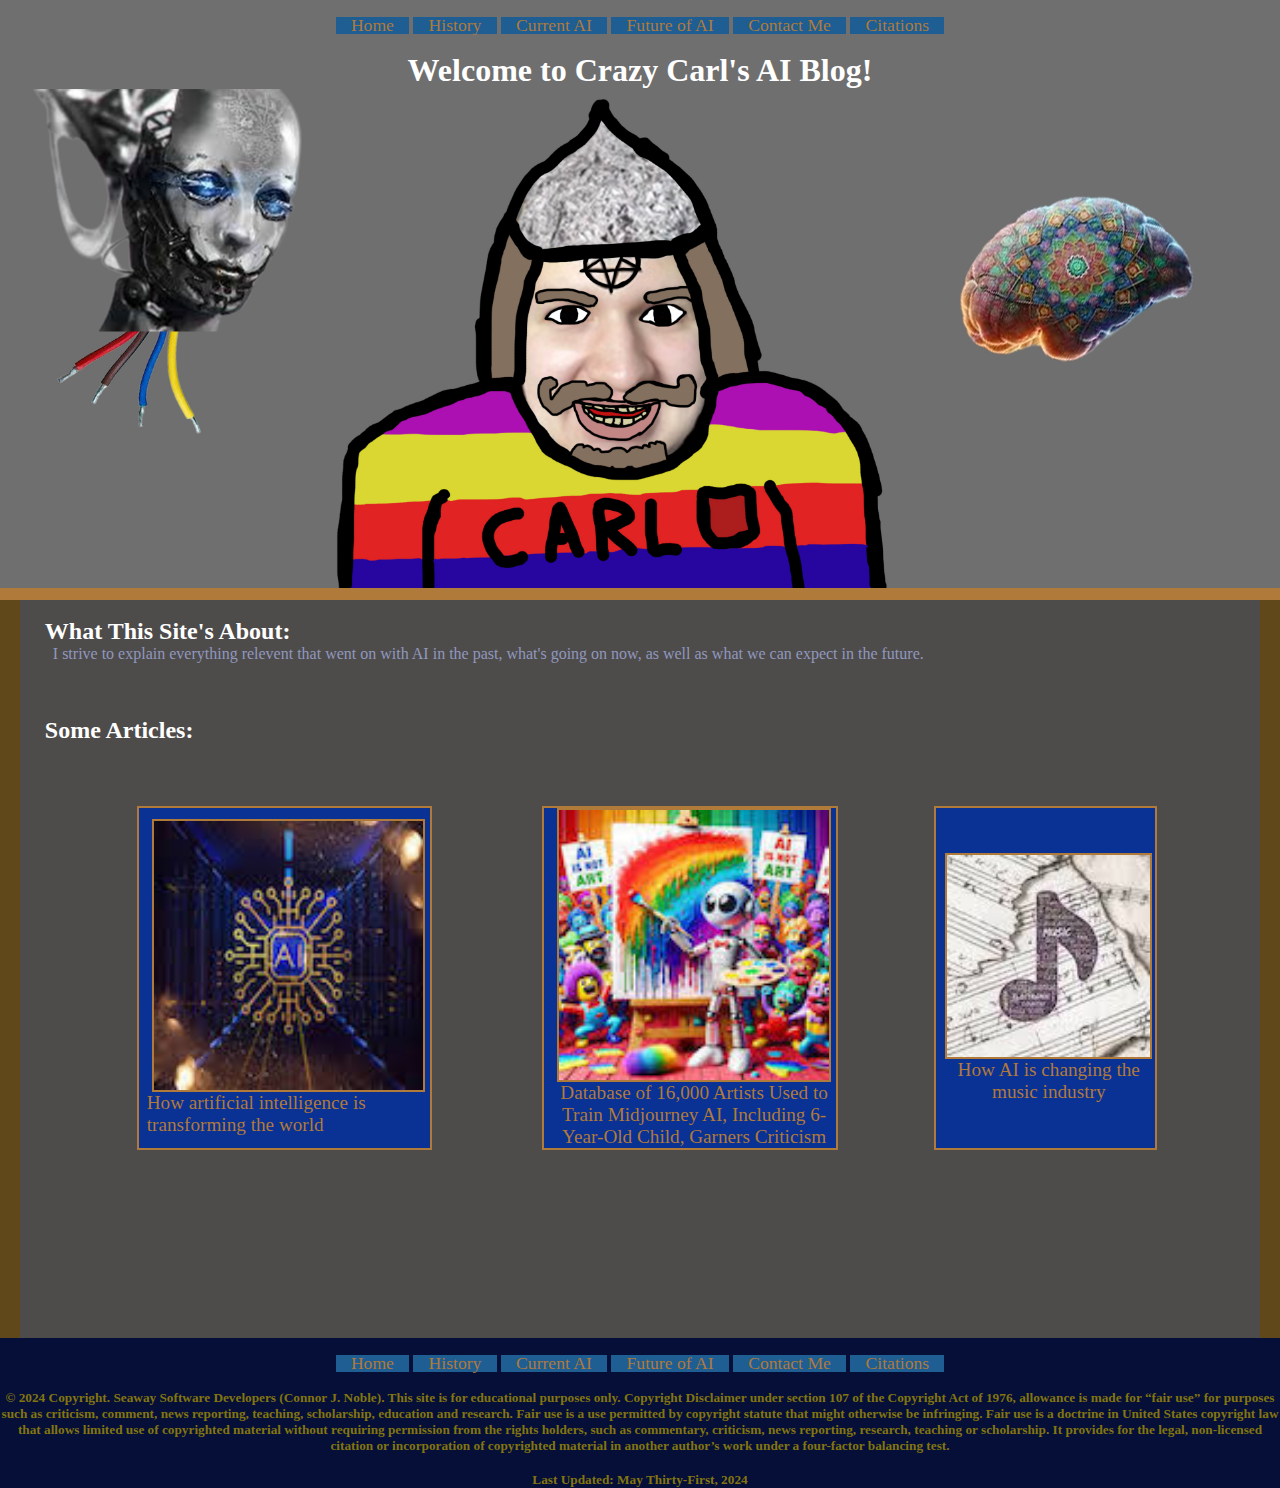
<file: index.html>
<!DOCTYPE html>
<html lang="en">
<head>
	<meta charset="UTF-8">
	<title>Crazy Carl's AI Overview</title>
	<link rel="stylesheet" href="css/styles.css">
	<link rel="icon" href="images/cog.ico">
	<script src="scripts/scripts.js"></script>
</head>

<body>
		
	<header id="container">
		<nav>
			<ul>
				<a href="index.html"><li>Home</li></a>
				<a href="history.html"><li>History</li></a>
				<a href="current.html"><li>Current AI</li></a>
				<a href="future.html"><li>Future of AI</li></a>
				<a href="contact.html"><li>Contact Me</li></a>
				<a href="cite.html"><li>Citations</li></a>
			</ul>
		</nav>
		<h1>Welcome to Crazy Carl's AI Blog!</h1>
		<img src="images/crazyCarl.jpeg" alt="Crazy Carl Staring into Your soul" id="hero">
	</header>
	<main>
			<br>
		<h2>What This Site's About:</h2>
		<p>&nbsp; I strive to explain everything relevent that went on with AI in the past, what's going on now, as well as what we can expect in the future.</p>
			<br>
			<br>
			<br>
		<h2>Some Articles: </h2>
		<div id="art-grid">
			<p id="art-1">
				<a href="https://www.brookings.edu/articles/how-artificial-intelligence-is-transforming-the-world/"><img src="images/ai.jpeg" alt="ai chip logo"></a>How artificial intelligence is transforming the world
			</p>
			<p id="art-2">
				<a href="https://www.artnews.com/art-news/news/midjourney-ai-artists-database-1234691955/"><img src="images/aiArt.jpeg" alt="robot making art"></a>Database of 16,000 Artists Used to Train Midjourney AI, Including 6-Year-Old Child, Garners Criticism
			</p>
			<p id="art-3">
				<a href="https://www.wbur.org/hereandnow/2024/05/15/ai-music-industry-songwriting"><img src="images/music.jpeg" alt=""></a>How AI is changing the music industry
			</p>
		</div>
			<br>
			<br>
			<br> 
			<br> 
			<br> 
			<br> 
			<br> 
	</main>
	<footer>
		<nav>
			<ul>
				<a href="index.html"><li>Home</li></a>
				<a href="history.html"><li>History</li></a>
				<a href="current.html"><li>Current AI</li></a>
				<a href="future.html"><li>Future of AI</li></a>
				<a href="contact.html"><li>Contact Me</li></a>
				<a href="cite.html"><li>Citations</li></a>
			</ul>
		</nav>
		<h5>&copy; 2024 Copyright. Seaway Software Developers (Connor J. Noble). This site is for educational purposes only. Copyright Disclaimer under section 107 of the Copyright Act of 1976, allowance is made for “fair use” for purposes such as criticism, comment, news reporting, teaching, scholarship, education and research. Fair use is a use permitted by copyright statute that might otherwise be infringing. Fair use is a doctrine in United States copyright law that allows limited use of copyrighted material without requiring permission from the rights holders, such as commentary, criticism, news reporting, research, teaching or scholarship. It provides for the legal, non-licensed citation or incorporation of copyrighted material in another author’s work under a four-factor balancing test.</h5>
			<br>
		<h5>Last Updated: May Thirty-First, 2024</h5>
	</footer>
</body>
</html>
</file>
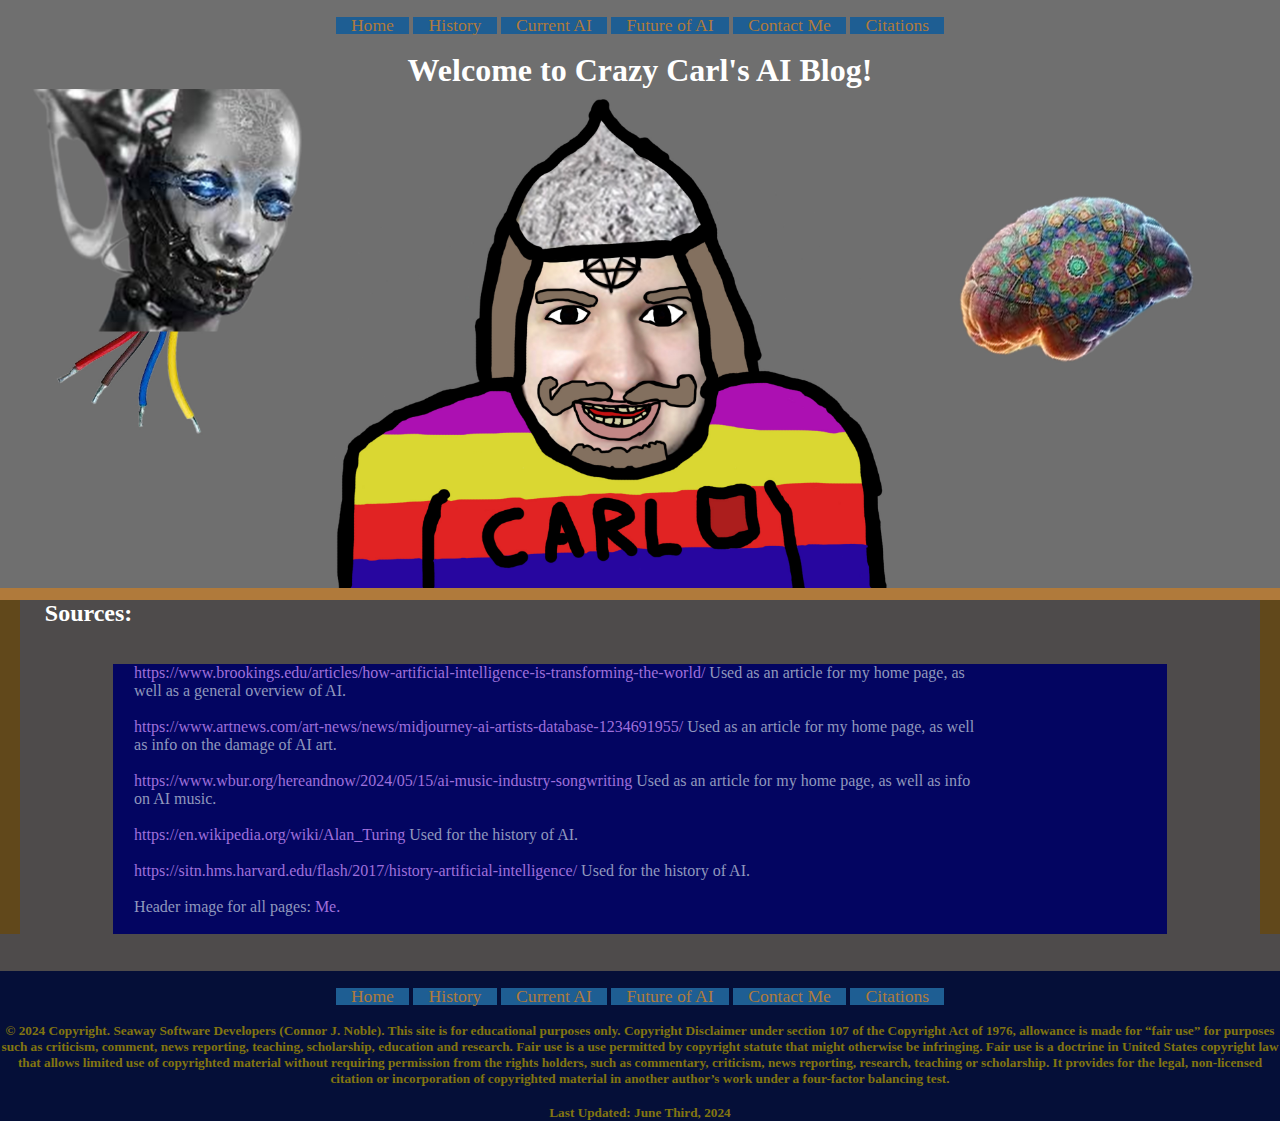
<file: cite.html>
<!DOCTYPE html>
<html lang="en">
<head>
	<meta charset="UTF-8">
	<title>Crazy Carl's AI Overview</title>
	<link rel="stylesheet" href="css/styles.css">
	<link rel="icon" href="images/aiCog.jpeg">
	<script src="scripts/scripts.js"></script>
</head>

<body>
	<header id="container">
		<nav>
			<ul>
				<a href="index.html"><li>Home</li></a>
				<a href="history.html"><li>History</li></a>
				<a href="current.html"><li>Current AI</li></a>
				<a href="future.html"><li>Future of AI</li></a>
				<a href="contact.html"><li>Contact Me</li></a>
				<a href="cite.html"><li>Citations</li></a>
			</ul>
		</nav>
		<h1>Welcome to Crazy Carl's AI Blog!</h1>
		<img src="images/crazyCarl.jpeg" alt="Crazy Carl Staring into Your soul" id="hero">
	</header>
	<main>
		<h2>Sources:</h2>
		<div id="cite">
			<p><a href="https://www.brookings.edu/articles/how-artificial-intelligence-is-transforming-the-world/" target="_blank" class="cite"> https://www.brookings.edu/articles/how-artificial-intelligence-is-transforming-the-world/</a> Used as an article for my home page, as well as a general overview of AI.</p>
				<br>
			<p><a href="https://www.artnews.com/art-news/news/midjourney-ai-artists-database-1234691955/" target="_blank" class="cite"> https://www.artnews.com/art-news/news/midjourney-ai-artists-database-1234691955/</a> Used as an article for my home page, as well as info on the damage of AI art.</p>
				<br>
			<p><a href="https://www.wbur.org/hereandnow/2024/05/15/ai-music-industry-songwriting" target="_blank" class="cite"> https://www.wbur.org/hereandnow/2024/05/15/ai-music-industry-songwriting</a> Used as an article for my home page, as well as info on AI music.</p>
				<br>
			<p><a href="https://en.wikipedia.org/wiki/Alan_Turing" class="cite"> https://en.wikipedia.org/wiki/Alan_Turing</a> Used for the history of AI.</p>
				<br>
			<p><a href="https://sitn.hms.harvard.edu/flash/2017/history-artificial-intelligence/" target="_blank" class="cite">https://sitn.hms.harvard.edu/flash/2017/history-artificial-intelligence/</a> Used for the history of AI.</p>
				<br>
			<p>Header image for all pages: <a href="contact.html" class="cite">Me.</a></p>
				<br>
		</div>
	</main>
	<footer>
		<nav>
			<ul>
				<a href="index.html"><li>Home</li></a>
				<a href="history.html"><li>History</li></a>
				<a href="current.html"><li>Current AI</li></a>
				<a href="future.html"><li>Future of AI</li></a>
				<a href="contact.html"><li>Contact Me</li></a>
				<a href="cite.html"><li>Citations</li></a>
			</ul>
		</nav>
		<h5>&copy; 2024 Copyright. Seaway Software Developers (Connor J. Noble). This site is for educational purposes only. Copyright Disclaimer under section 107 of the Copyright Act of 1976, allowance is made for “fair use” for purposes such as criticism, comment, news reporting, teaching, scholarship, education and research. Fair use is a use permitted by copyright statute that might otherwise be infringing. Fair use is a doctrine in United States copyright law that allows limited use of copyrighted material without requiring permission from the rights holders, such as commentary, criticism, news reporting, research, teaching or scholarship. It provides for the legal, non-licensed citation or incorporation of copyrighted material in another author’s work under a four-factor balancing test.</h5>
			<br>
		<h5>Last Updated: June Third, 2024</h5>
	</footer>
</body>
</html>
</file>
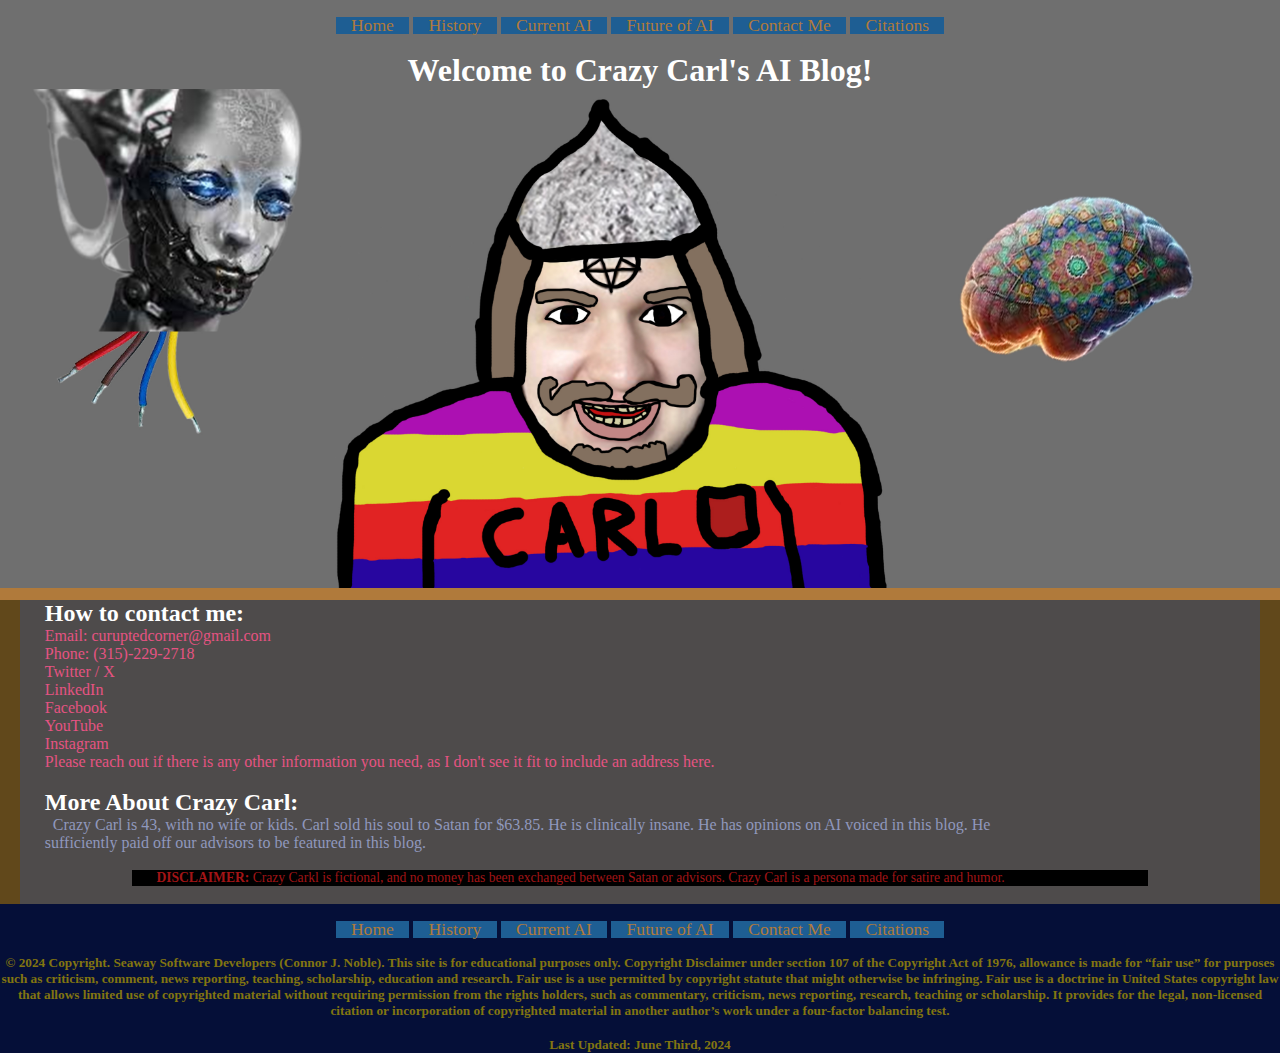
<file: contact.html>
<!DOCTYPE html>
<html lang="en">
<head>
	<meta charset="UTF-8">
	<title>Crazy Carl's AI Overview</title>
	<link rel="stylesheet" href="css/styles.css">
	<link rel="icon" href="images/aiCog.jpeg">
	<script src="scripts/scripts.js"></script>
</head>

<body>
	<header id="container">
		<nav>
			<ul>
				<a href="index.html"><li>Home</li></a>
				<a href="history.html"><li>History</li></a>
				<a href="current.html"><li>Current AI</li></a>
				<a href="future.html"><li>Future of AI</li></a>
				<a href="contact.html"><li>Contact Me</li></a>
				<a href="cite.html"><li>Citations</li></a>
			</ul>
		</nav>
		<h1>Welcome to Crazy Carl's AI Blog!</h1>
		<img src="images/crazyCarl.jpeg" alt="Crazy Carl Staring into Your soul" id="hero">
	</header>
	<main>
		<h2>How to contact me:</h2>
		<p class="cont"><a href="mailto:curuptedcorner@gmail.com">Email: curuptedcorner@gmail.com</a></p>
		<p class="cont">Phone: (315)-229-2718</p>
		<p><a href="https://x.com/CuruptedCR" target="_blank" class="cont">Twitter / X</a></p>
		<p><a href="https://www.linkedin.com/in/connor-shoen-b5b494295/" target="_blank" class="cont"> LinkedIn</a></p>
		<p><a href="https://m.facebook.com/profile.php?id=100055269619039" target="_blank" class="cont">Facebook</a></p>
		<p><a href="https://www.youtube.com/@CuruptedCR" target="_blank" class="cont">YouTube</a></p>
		<p><a href="https://www.instagram.com/curptedcr/" target="_blank" class="cont">Instagram</a></p>
		<p class="cont">Please reach out if there is any other information you need, as I don't see it fit to include an address here.</p>
			<br>
		<h2>More About Crazy Carl:</h2>
		<p>&nbsp; Crazy Carl is 43, with no wife or kids. Carl sold his soul to Satan for $63.85. He is clinically insane. He has opinions on AI voiced in this blog. He sufficiently paid off our advisors to be featured in this blog.</p>
			<br>
		<p class="disclaimer"><b>DISCLAIMER:</b> Crazy Carkl is fictional, and no money has been exchanged between Satan or advisors. Crazy Carl is a persona made for satire and humor.</p>
			<br>
	</main>
	<footer>
		<nav>
			<ul>
				<a href="index.html"><li>Home</li></a>
				<a href="history.html"><li>History</li></a>
				<a href="current.html"><li>Current AI</li></a>
				<a href="future.html"><li>Future of AI</li></a>
				<a href="contact.html"><li>Contact Me</li></a>
				<a href="cite.html"><li>Citations</li></a>
			</ul>
		</nav>
		<h5>&copy; 2024 Copyright. Seaway Software Developers (Connor J. Noble). This site is for educational purposes only. Copyright Disclaimer under section 107 of the Copyright Act of 1976, allowance is made for “fair use” for purposes such as criticism, comment, news reporting, teaching, scholarship, education and research. Fair use is a use permitted by copyright statute that might otherwise be infringing. Fair use is a doctrine in United States copyright law that allows limited use of copyrighted material without requiring permission from the rights holders, such as commentary, criticism, news reporting, research, teaching or scholarship. It provides for the legal, non-licensed citation or incorporation of copyrighted material in another author’s work under a four-factor balancing test.</h5>
			<br>
		<h5>Last Updated: June Third, 2024</h5>
	</footer>
</body>
</html>
</file>
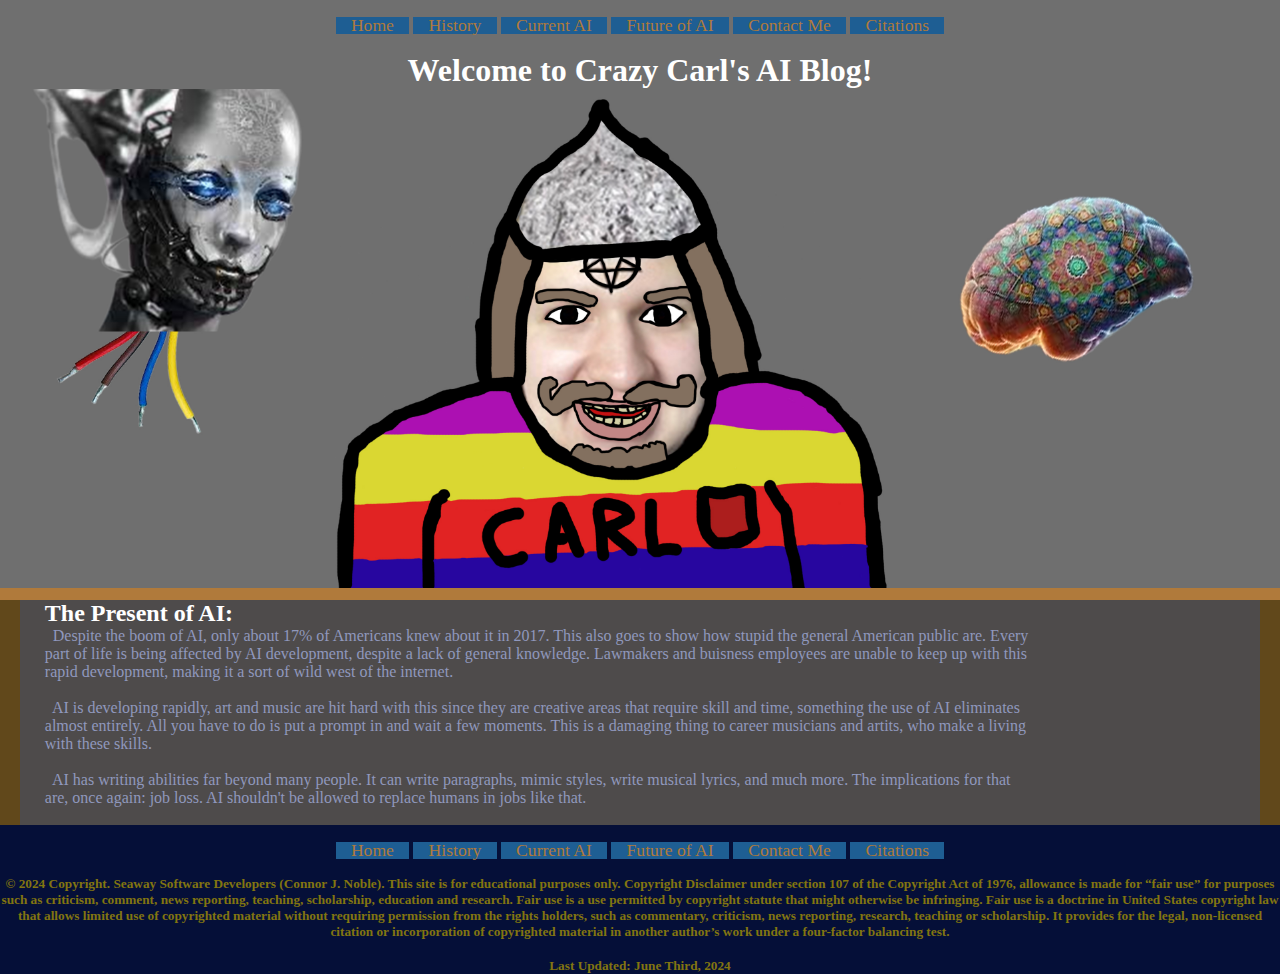
<file: current.html>
<!DOCTYPE html>
<html lang="en">
<head>
	<meta charset="UTF-8">
	<title>Crazy Carl's AI Overview</title>
	<link rel="stylesheet" href="css/styles.css">
	<link rel="icon" href="images/aiCog.jpeg">
	<script src="scripts/scripts.js"></script>
</head>

<body>
	<header id="container">
		<nav>
			<ul>
				<a href="index.html"><li>Home</li></a>
				<a href="history.html"><li>History</li></a>
				<a href="current.html"><li>Current AI</li></a>
				<a href="future.html"><li>Future of AI</li></a>
				<a href="contact.html"><li>Contact Me</li></a>
				<a href="cite.html"><li>Citations</li></a>
			</ul>
		</nav>
		<h1>Welcome to Crazy Carl's AI Blog!</h1>
		<img src="images/crazyCarl.jpeg" alt="Crazy Carl Staring into Your soul" id="hero">
	</header>
	<main>
		<h2>The Present of AI:</h2>
		<p>&nbsp; Despite the boom of AI, only about 17% of Americans knew about it in 2017. This also goes to show how stupid the general American public are. Every part of life is being affected by AI development, despite a lack of general knowledge. Lawmakers and buisness employees are unable to keep up with this rapid development, making it a sort of wild west of the internet.</p>
			<br>
		<p>&nbsp; AI is developing rapidly, art and music are hit hard with this since they are creative areas that require skill and time, something the use of AI eliminates almost entirely. All you have to do is put a prompt in and wait a few moments. This is a damaging thing to career musicians and artits, who make a living with these skills.</p>
			<br>
		<p>&nbsp; AI has writing abilities far beyond many people. It can write paragraphs, mimic styles, write musical lyrics, and much more. The implications for that are, once again: job loss. AI shouldn't be allowed to replace humans in jobs like that.</p>
			<br>
	</main>
	<footer>
		<nav>
			<ul>
				<a href="index.html"><li>Home</li></a>
				<a href="history.html"><li>History</li></a>
				<a href="current.html"><li>Current AI</li></a>
				<a href="future.html"><li>Future of AI</li></a>
				<a href="contact.html"><li>Contact Me</li></a>
				<a href="cite.html"><li>Citations</li></a>
			</ul>
		</nav>
		<h5>&copy; 2024 Copyright. Seaway Software Developers (Connor J. Noble). This site is for educational purposes only. Copyright Disclaimer under section 107 of the Copyright Act of 1976, allowance is made for “fair use” for purposes such as criticism, comment, news reporting, teaching, scholarship, education and research. Fair use is a use permitted by copyright statute that might otherwise be infringing. Fair use is a doctrine in United States copyright law that allows limited use of copyrighted material without requiring permission from the rights holders, such as commentary, criticism, news reporting, research, teaching or scholarship. It provides for the legal, non-licensed citation or incorporation of copyrighted material in another author’s work under a four-factor balancing test.</h5>
			<br>
		<h5>Last Updated: June Third, 2024</h5>
	</footer>
</body>
</html>
</file>
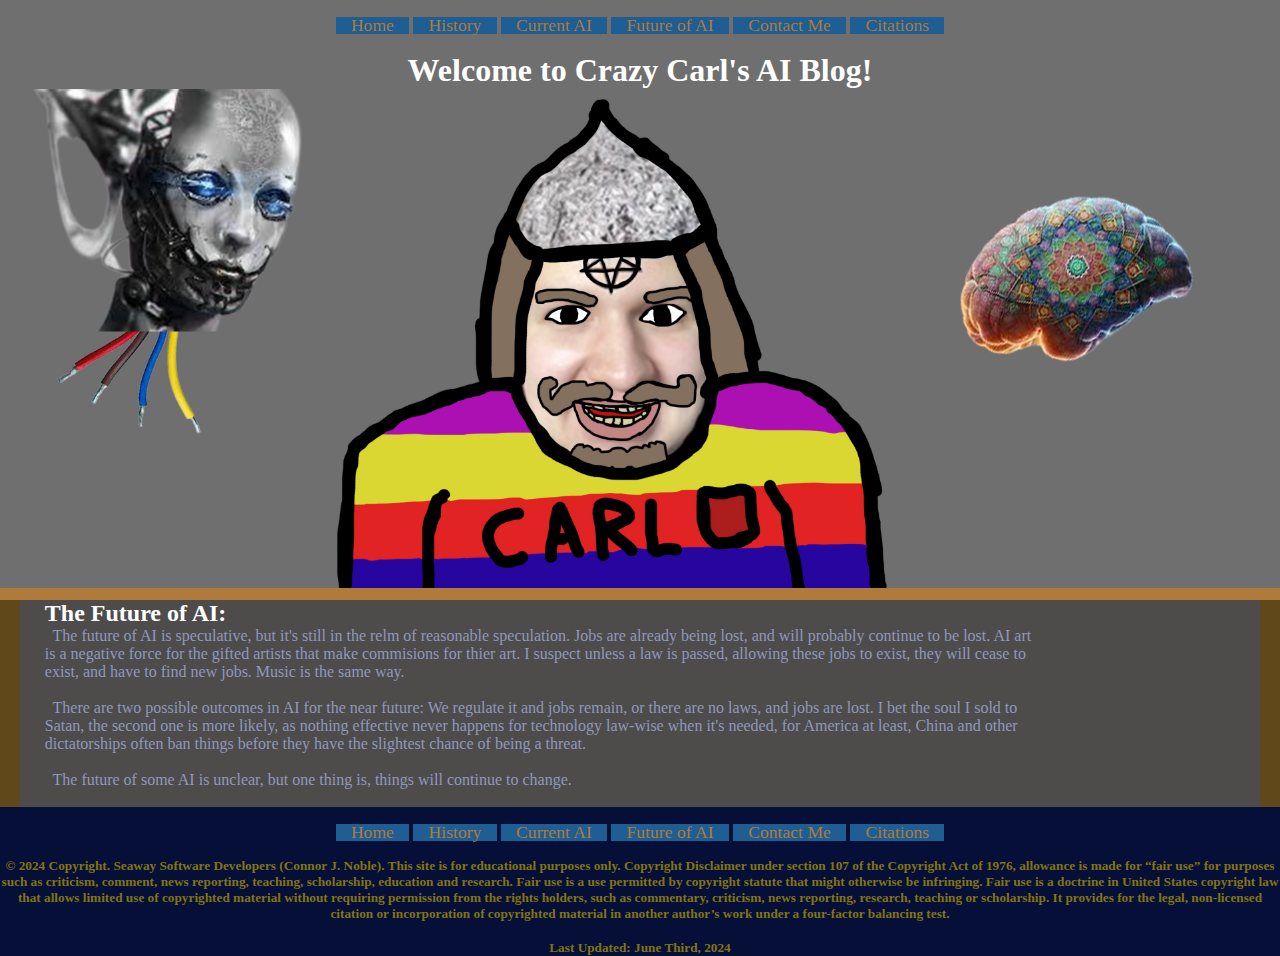
<file: future.html>
<!DOCTYPE html>
<html lang="en">
<head>
	<meta charset="UTF-8">
	<title>Crazy Carl's AI Overview</title>
	<link rel="stylesheet" href="css/styles.css">
	<link rel="icon" href="images/aiCog.jpeg">
	<script src="scripts/scripts.js"></script>
</head>

<body>
	
	<header id="container">
		<nav>
			<ul>
				<a href="index.html"><li>Home</li></a>
				<a href="history.html"><li>History</li></a>
				<a href="current.html"><li>Current AI</li></a>
				<a href="future.html"><li>Future of AI</li></a>
				<a href="contact.html"><li>Contact Me</li></a>
				<a href="cite.html"><li>Citations</li></a>
			</ul>
		</nav>
		<h1>Welcome to Crazy Carl's AI Blog!</h1>
		<img src="images/crazyCarl.jpeg" alt="Crazy Carl Staring into Your soul" id="hero">
	</header>
	<main>
		<h2>The Future of AI:</h2>
		<p>&nbsp; The future of AI is speculative, but it's still in the relm of reasonable speculation. Jobs are already being lost, and will probably continue to be lost. AI art is a negative force for the gifted artists that make commisions for thier art. I suspect unless a law is passed, allowing these jobs to exist, they will cease to exist, and have to find new jobs. Music is the same way.</p>
			<br>
		<p>&nbsp; There are two possible outcomes in AI for the near future: We regulate it and jobs remain, or there are no laws, and jobs are lost. I bet the soul I sold to Satan, the second one is more likely, as nothing effective never happens for technology law-wise when it's needed, for America at least, China and other dictatorships often ban things before they have the slightest chance of being a threat.</p>
			<br>
		<p>&nbsp; The future of some AI is unclear, but one thing is, things will continue to change.</p>
			<br>
	</main>
	<footer>
		<nav>
			<ul>
				<a href="index.html"><li>Home</li></a>
				<a href="history.html"><li>History</li></a>
				<a href="current.html"><li>Current AI</li></a>
				<a href="future.html"><li>Future of AI</li></a>
				<a href="contact.html"><li>Contact Me</li></a>
				<a href="cite.html"><li>Citations</li></a>
			</ul>
		</nav>
		<h5>&copy; 2024 Copyright. Seaway Software Developers (Connor J. Noble). This site is for educational purposes only. Copyright Disclaimer under section 107 of the Copyright Act of 1976, allowance is made for “fair use” for purposes such as criticism, comment, news reporting, teaching, scholarship, education and research. Fair use is a use permitted by copyright statute that might otherwise be infringing. Fair use is a doctrine in United States copyright law that allows limited use of copyrighted material without requiring permission from the rights holders, such as commentary, criticism, news reporting, research, teaching or scholarship. It provides for the legal, non-licensed citation or incorporation of copyrighted material in another author’s work under a four-factor balancing test.</h5>
			<br>
		<h5>Last Updated: June Third, 2024</h5>
	</footer>
</body>
</html>
</file>
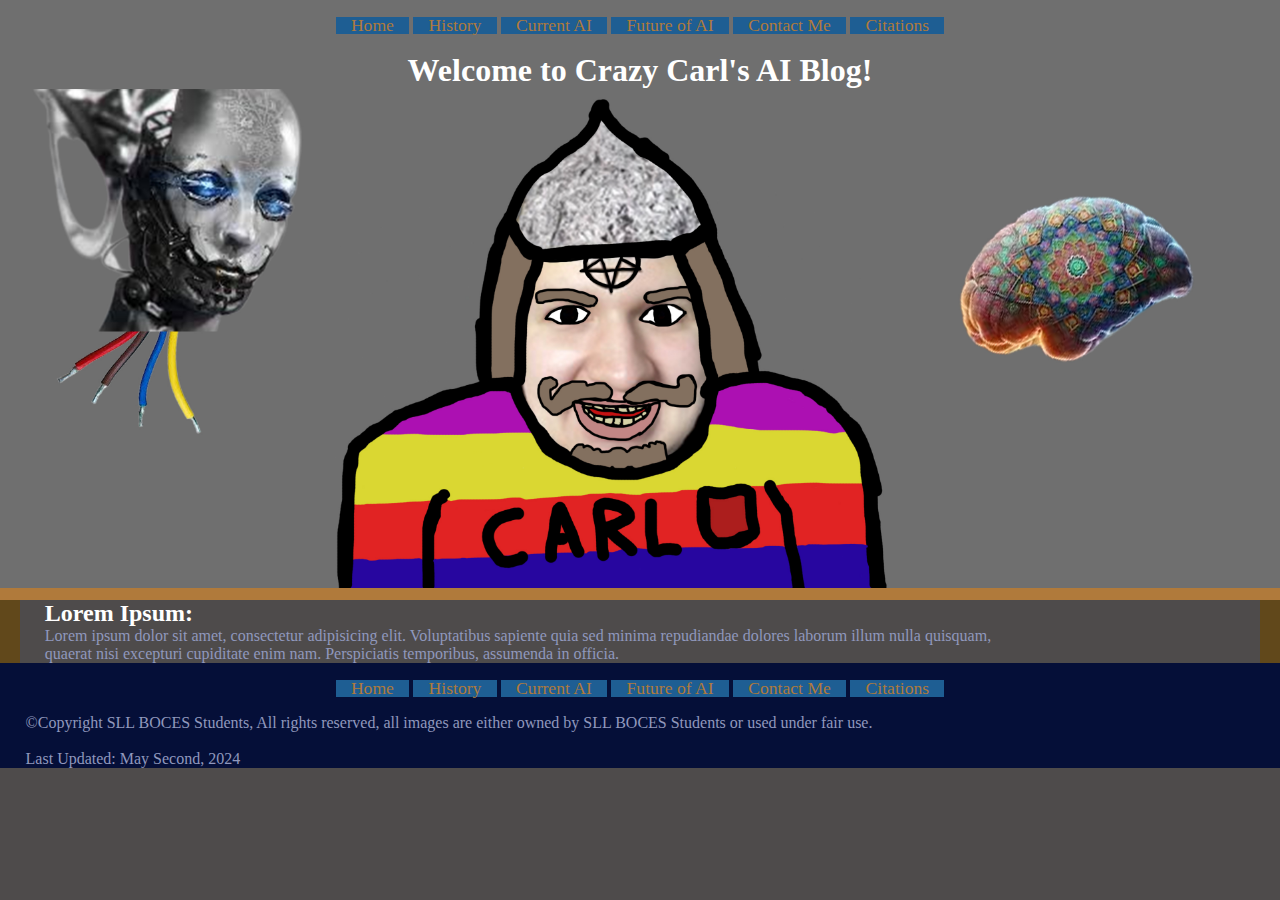
<file: template.html>
<!DOCTYPE html>
<html lang="en">
<head>
	<meta charset="UTF-8">
	<title>Crazy Carl's AI Overview</title>
	<link rel="stylesheet" href="css/styles.css">
	<link rel="icon" href="images/aiCog.jpeg">
	<script src="scripts/scripts.js"></script>
</head>

<body>
	
	<header id="container">
		<nav>
			<ul>
				<a href="index.html"><li>Home</li></a>
				<a href="history.html"><li>History</li></a>
				<a href="current.html"><li>Current AI</li></a>
				<a href="future.html"><li>Future of AI</li></a>
				<a href="contact.html"><li>Contact Me</li></a>
				<a href="cite.html"><li>Citations</li></a>
			</ul>
		</nav>
		<h1>Welcome to Crazy Carl's AI Blog!</h1>
		<img src="images/crazyCarl.jpeg" alt="Crazy Carl Staring into Your soul" id="hero">
	</header>
	<main>
		<h2>Lorem Ipsum:</h2>
		<p>Lorem ipsum dolor sit amet, consectetur adipisicing elit. Voluptatibus sapiente quia sed minima repudiandae dolores laborum illum nulla quisquam, quaerat nisi excepturi cupiditate enim nam. Perspiciatis temporibus, assumenda in officia.</p>
	</main>
	<footer>
		<nav>
			<ul>
				<a href="index.html"><li>Home</li></a>
				<a href="history.html"><li>History</li></a>
				<a href="current.html"><li>Current AI</li></a>
				<a href="future.html"><li>Future of AI</li></a>
				<a href="contact.html"><li>Contact Me</li></a>
				<a href="cite.html"><li>Citations</li></a>
			</ul>
		</nav>
		<p>&copy;Copyright SLL BOCES Students, All rights reserved, all images are either owned by SLL BOCES Students or used under fair use.</p>
			<br>
		<p>Last Updated: May Second, 2024</p>
	</footer>
</body>
</html>
</file>
<file: css/styles.css>
/* CSS Document */

/* CSS RESET */
* {
	padding: 0;
	margin: 0;
	border: 0;
}

body {
	color: #000;
	background-color: #4E4B4B
}

p {
	color: #9098BD;
	width: 80%;
	display: block;
	padding-left: 2%
}

h1 {
	color: #fff;
	text-align: center;
}

h2 {
	color: #fff;
	padding-left: 2%;
}

#TL {
	width: 80%;
	background-color: #9699B9;
	margin: 0 auto;
	border: #BE9817 10px groove;
}

#TL1 {
	width: 70%;
	background-color: #3C6BA9;
	margin: 0 auto;
	border: #BE9817 10px groove;
	color: #000141;
}

#TL2 {
	width: 70%;
	background-color: #3C6BA9;
	margin: 0 auto;
	border: #BE9817 10px groove;
	color: #000141;
}

#TL3 {
	width: 70%;
	background-color: #3C6BA9;
	margin: 0 auto;
	border: #BE9817 10px groove;
	color: #000141;
}

#TL1 p, #TL2 p, #TL3 p {
	color: #000141;
}

#container {
	display: block;
	width: 100%;
	background-color: #6f6f6f;
	border-bottom: #B07A3B solid 12px;
}

#hero {
	max-width: 95%;
	display: block;
	margin: 0  auto;
	top: auto;
	text-decoration: none;
}

#art-grid {
	display: grid;
	grid-template-areas: "a1 a2 a3";
	width: 90%;
	grid-gap: 0;
	padding:  5%;
	font-size: 1em;
	align-content: center;
}

#art-1 {
	grid-area: a1;
	color: #B07A3B;
	font-size: 1.2em;
	background-color: #0A3194;
	border: 2px #B07A3B solid;
	width: 70%;
	margin: 0 auto;
	display: block;
	align-content: center;
}

#art-2 {
	grid-area: a2;
	color: #B07A3B;
	font-size: 1.2em;
	background-color: #0A3194;
	border: 2px #B07A3B solid;
	border-collapse: collapse;
	width: 70%;
	margin: 0 auto;
	display: block;
	align-content: center;
	text-align: center;
}

#art-3 {
	grid-area: a3;
	color: #B07A3B;
	font-size: 1.2em;
	background-color: #0A3194;
	border: 2px #B07A3B solid;
	border-collapse: collapse;
	width: 70%;
	margin: 0 auto;
	display: block;
	align-content: center;
	text-align: center;
}

#art-1 img {
	border: 2px #B07A3B solid;
	border-collapse: collapse;
	width: 95%;
	margin: auto;
	display: block;
	align-content: center;
	text-align: center;
}

#art-2 img {
	border: 2px #B07A3B solid;
	border-collapse: collapse;
	width: 95%;
	margin: auto;
	display: block;
	align-content: center;
	text-align: center;
}

#art-3 img {
	border: 2px #B07A3B solid;
	border-collapse: collapse;
	width: 95%;
	margin: auto;
	display: block;
	align-content: center;
	text-align: center;
}

nav a:hover {
	color: #1E5E93;
	background-color: #B07A3B;
}

nav a {
	text-decoration: none;
	color: #B07A3B;
	background-color: #1E5E93;
}

.cite {
	color: #9F70DC;
}

a {
	text-decoration: none;
}

.cont {
	text-decoration: none;
	color: #E55382;
}

.cont a {
	text-decoration: none;
	color: #E55382;
}

#cite {
	width: 85%;
	margin: 3% auto;
	background-color: #030561;
}

header {
	display: block;
}
	
nav {
	display: block;
	width: 80%;
	margin: 0 auto;
	justify-content: center;
	text-align: center;
}

nav ul {
	list-style: none;
	justify-content: center;
}

nav li {
	display: inline-block;
	font-size: 1.1em;
	padding: 1.5%;
	justify-content: center;
}

main {
	border-right: solid #61481B 20px;
	border-left: solid #61481B 20px;
}

.disclaimer {
	display: block;
	font-size: .85em;
	color: #A21416;
	background-color: #000;
	margin: 0 auto;
}

/* FOOTER */
footer {
	background-color: #050F38;
	clear: both;
}

footer h5 {
	color: #827510;
	margin: 0 auto;
	text-align: center;
	background-color: #050F38;
}
</file>
